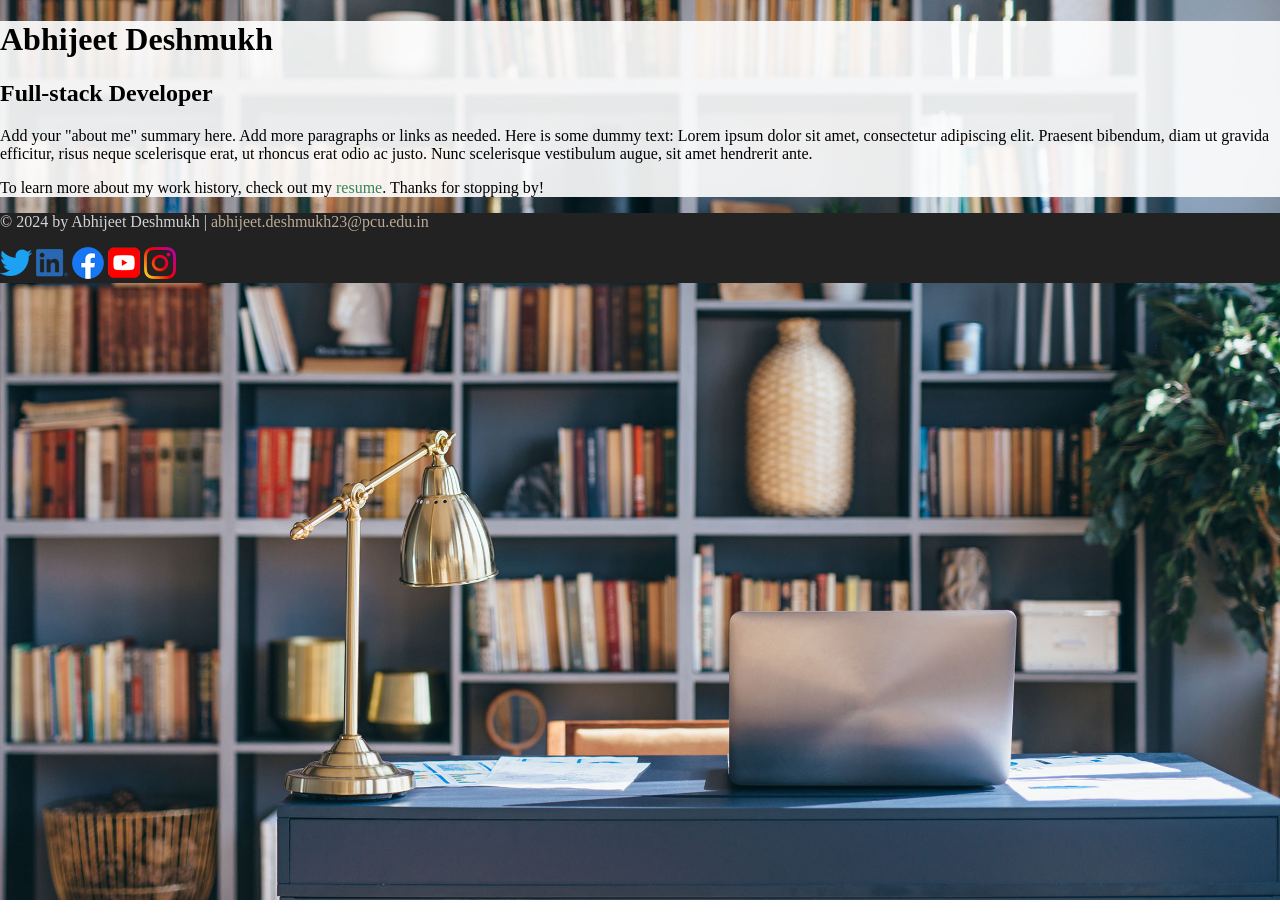
<file: Css/index.html>
<!DOCTYPE html>
<html lang="en">
  <head>
    <meta charset="UTF-8">
    <meta name="viewport" content="width=device-width, initial-scale=1">
    <title>Abhijeet Deshmukh | Full-stack Developer</title>
    <link rel="stylesheet" href="css/Styles.css">
  </head>
  <body class="home">
    <div class="content-wrapper">
      <!-- //  INTRO  // -->
      <header>
        <!-- Start content edits below this line. -->
        <h1>Abhijeet Deshmukh</h1>
        <h2>Full-stack Developer</h2>

        <!-- End content edits here. -->
      </header>

      <!-- //  ABOUT ME  // -->
      <main>
        <!-- Start content edits below this line. -->
        <p>Add your "about me" summary here. Add more paragraphs or links as needed. Here is some dummy text: Lorem ipsum dolor sit amet, consectetur adipiscing elit. Praesent bibendum, diam ut gravida efficitur, risus neque scelerisque erat, ut rhoncus erat odio ac justo. Nunc scelerisque vestibulum augue, sit amet hendrerit ante.</p>
        <p>To learn more about my work history, check out my <a href="resume.html"> resume</a>. Thanks for stopping by!</p>

        <!-- End content edits here. -->
      </main>
    </div>

    <!-- //  FOOTER INFO, SOCIAL MEDIA  // -->
    <footer>
      <!-- Start content edits below this line. -->
      <p>© 2024 by Abhijeet Deshmukh | <a href="mailto:abhijeet.deshmukh23@pcu.edu.in">abhijeet.deshmukh23@pcu.edu.in</a></p>

      <!-- Add or remove any networks. -->
      <ul class="socials">
        <li>
          <a href="#" target="_blank"><img src="images/icon-logo-twitter.png" alt=""></a>
        </li>
        <li>
          <a href="#" target="_blank"><img src="images/icon-logo-linkedin.png" alt=""></a>
        </li>
        <li>
          <a href="#" target="_blank"><img src="images/icon-logo-facebook.png" alt=""></a>
        </li>
        <li>
          <a href="#" target="_blank"><img src="images/icon-logo-youtube.png" alt=""></a>
        </li>
        <li>
          <a href="#" target="_blank"><img src="images/icon-logo-instagram.png" alt=""></a>
        </li>
      </ul>
      <!-- End content edits here. -->
    </footer>
  </body>
</html>
</file>
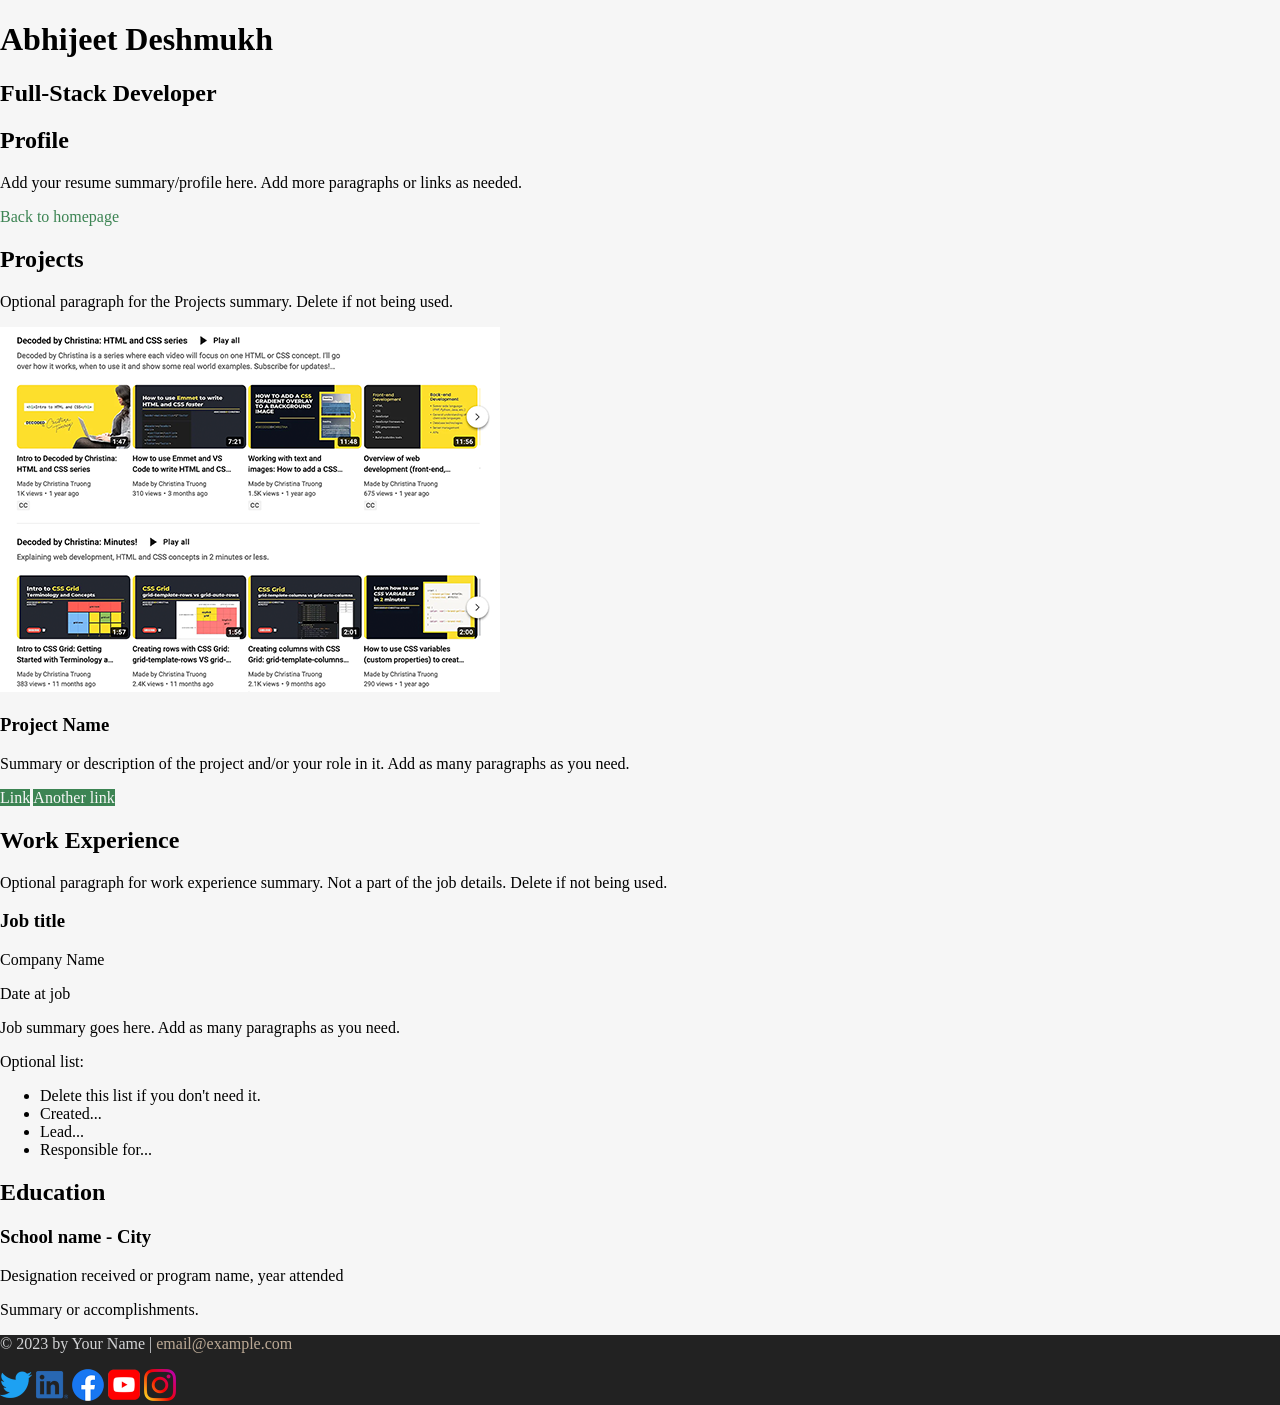
<file: Css/resume.html>
<!DOCTYPE html>
<html lang="en">
  <head>
    <meta charset="UTF-8">
    <meta name="viewport" content="width=device-width, initial-scale=1">
    <title>Resume | Abhijeet Deshmukh</title>
    <link rel="stylesheet" href="css/Styles.css">
  </head>
  <body class="resume">
    <!-- //  INTRO  // -->
    <header>
      <!-- Start content edits below this line. -->
      <h1>Abhijeet Deshmukh</h1>
      <h2>Full-Stack Developer</h2>

      <!-- End content edits here. -->
    </header>

    <main>
      <!-- //  PROFILE  // -->
      <section>
        <!-- Start content edits below this line. -->
        <h2>Profile</h2>
        <p>Add your resume summary/profile here. Add more paragraphs or links as needed.</p>
        <a href="index.html">Back to homepage</a>

        <!-- End content edits here. -->
      </section>

      <!-- //  PROJECTS  // -->
      <section>
        <!-- Start content edits below this line. -->
        <h2>Projects</h2>
        <p>Optional paragraph for the Projects summary. Delete if not being used.</p>

        <!-- To add more items, copy this whole <section></section> block-->
        <section>
          <img src="images/project-decoded-youtube-500px.png" srcset="images/project-decoded-youtube-1000px.png 2x"  alt="Youtube thumbnail" width="" height="">
          <h3>Project Name</h3>
          <p>Summary or description of the project and/or your role in it. Add as many paragraphs as you need.</p>
          <!-- link to project -->
          <a class="btn" href="#" target="_blank">Link</a>
          <!-- additional links, e.g. newsletter -->
          <a class="btn" href="#" target="_blank">Another link</a>
        </section>
        <!-- End content edits here. -->
      </section>

      <!-- //  WORK EXPERIENCE  // -->
      <section>
        <!-- Start content edits below this line.  -->
        <h2>Work Experience</h2>
        <p>Optional paragraph for work experience summary. Not a part of the job details. Delete if not being used.</p>

        <!-- To add more items, copy this whole <section></section> block -->
        <section>
          <h3>Job title</h3>
          <p>Company Name</p>
          <p>Date at job</p>
          <p>Job summary goes here. Add as many paragraphs as you need.</p>
          <p>Optional list:</p>
          <ul>
            <li>Delete this list if you don't need it.</li>
            <li>Created...</li>
            <li>Lead...</li>
            <li>Responsible for...</li>
          </ul>
        </section>

        <!-- End content edits here. -->
      </section>

      <!-- //  EDUCATION & CERTIFICATIONS  // -->
      <section>
        <!-- Start content edits below this line.  -->
        <h2>Education</h2>

        <!-- To add more items, copy this whole <section></section> block -->
        <section>
          <h3>School name - City</h3>
          <p>Designation received or program name, year attended</p>
          <p>Summary or accomplishments.</p>
        </section>

        <!-- End content edits here. -->
      </section>
    </main>

    <!-- //  FOOTER INFO, SOCIAL MEDIA  // -->
    <footer>
      <!-- Start content edits below this line. -->
      <p>© 2023 by Your Name | <a href="mailto:email@example.com">email@example.com</a></p>

      <!-- Add or remove any networks. -->
      <ul class="socials">
        <li>
          <a href="#" target="_blank"><img src="images/icon-logo-twitter.png" alt="Twitter"></a>
        </li>
        <li>
          <a href="#" target="_blank"><img src="images/icon-logo-linkedin.png" alt=""></a>
        </li>
        <li>
          <a href="#" target="_blank"><img src="images/icon-logo-facebook.png" alt=""></a>
        </li>
        <li>
          <a href="#" target="_blank"><img src="images/icon-logo-youtube.png" alt=""></a>
        </li>
        <li>
          <a href="#" target="_blank"><img src="images/icon-logo-instagram.png" alt=""></a>
        </li>
      </ul>
      
      <!-- End content edits here. -->
    </footer>
  </body>
</html>
</file>
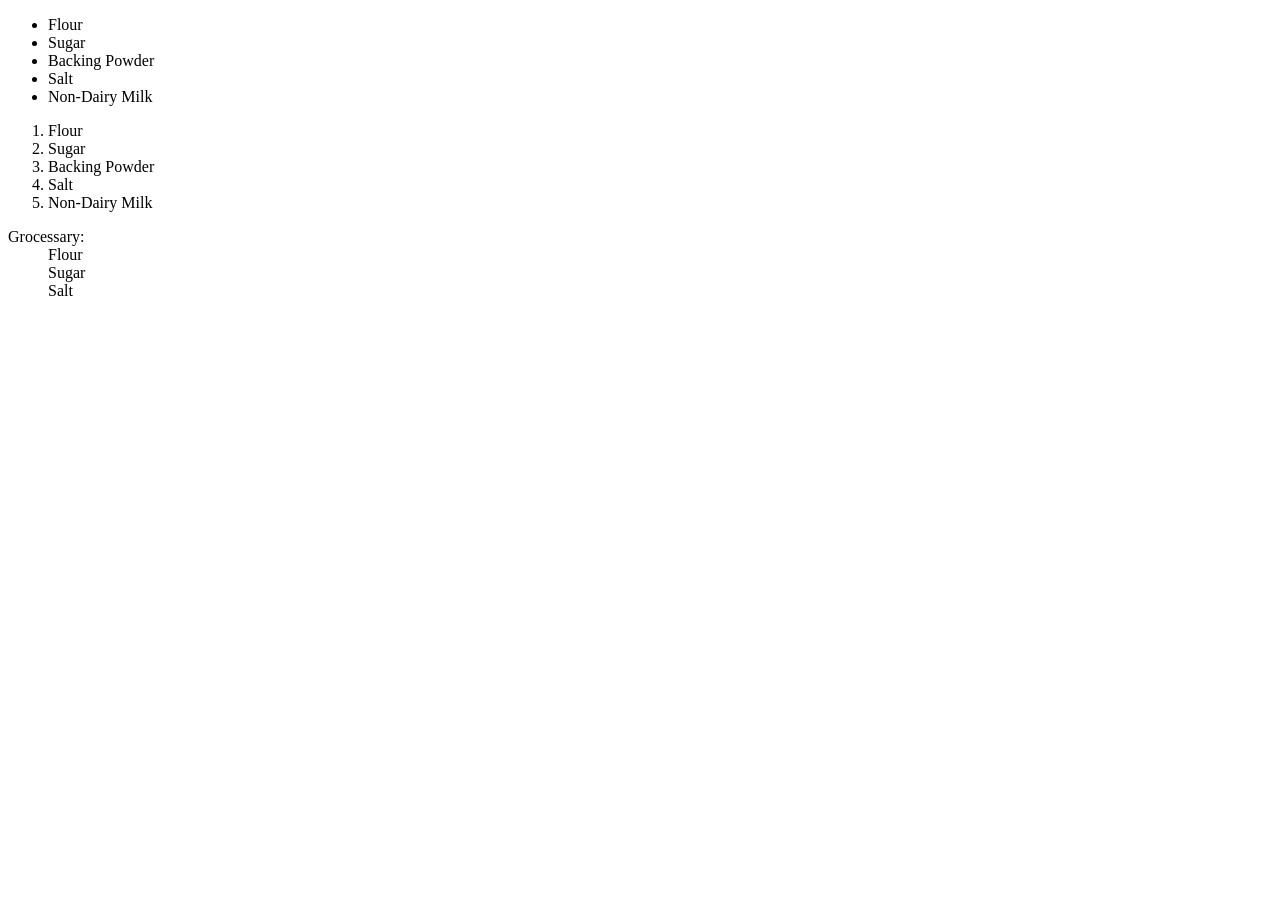
<file: Html/list.html>
<!DOCTYPE html>
<html>
    <Head>
        <title>

        </title>
    </Head>
    <body>
        <ul>
            <li>Flour</li>
            <li>Sugar</li>
            <li>Backing Powder</li>
            <li>Salt</li>
            <li>Non-Dairy Milk</li>
        </ul>

        <ol>
            <li>Flour</li>
            <li>Sugar</li>
            <li>Backing Powder</li>
            <li>Salt</li>
            <li>Non-Dairy Milk</li>
        </ol>

        <dl>
            <dt>Grocessary:</dt>
            <dd>Flour</dd>
            <dd>Sugar</dd>
            <dd>Salt</dd>
        </dl>
    </body>
</html>
</file>
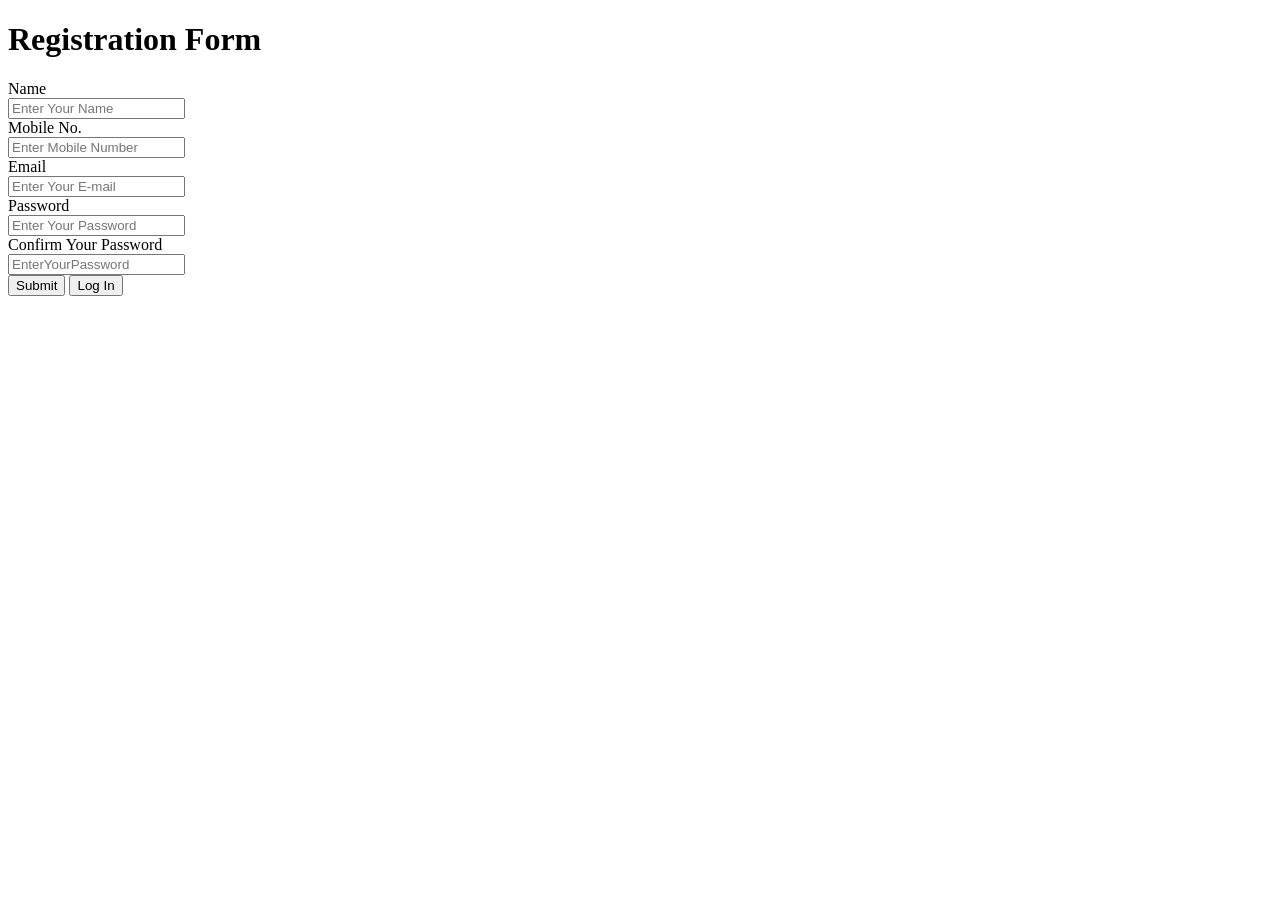
<file: Html/Reg_form.html>
<!DOCTYPE html>
<html>
    <head>
        <title>
        
        </title>
    </head>
    <body>
        <h1>Registration Form</h1>
        <form action="#">
            <label for="name">Name</label><br>   
            <input type="text" placeholder="Enter Your Name "><br>
            Mobile No.<br>
            <input type="number" placeholder="Enter Mobile Number"><br>
            Email<br>
            <input type="email" placeholder="Enter Your E-mail"><br>
            Password<br>
            <input type="password" placeholder="Enter Your Password"><br>
            Confirm Your Password<br>
            <input type="password" placeholder="EnterYourPassword"><br>
            <button>Submit</button>
            <button>Log In</button>
        </form>
    </body>
</html>
</file>
<file: Css/css/Styles.css>
/*
COLOR PALETTE

Dark green    #3c8453
Sandy beige   #bcaa96
Dark gray     #222222
Light gray    #d3d4d6
Off-white     #f6f6f6
*/
/* GLOBAL STYLE
--------------------*/
/* 
  https://www.paulirish.com/2012/box-sizing-border-box-ftw/
*/
html {
    box-sizing: border-box;
  }
  *, *:before, *:after {
    box-sizing: inherit;
}
html, body{
    height: 100%;
}
body {
    background: #f6f6f6;
    margin: 0;
}
/* links*/
a{
    color: #3c8453;
    text-decoration: none;
}
a:hover{
    color: #bcaa96;
}
footer a{
    color: #bcaa96;
}
footer a:hover{
    color: #3c8453;
}
.btn{
    background:#3c8453;
    color:#f6f6f6;
    text-decoration: none;
}

/* HOME
--------------------*/
.home{
    background: url(../images/bg-home-office-bookshelf.jpg) no-repeat;
    background-size: cover;
}
.home .content-wrapper{
    background: rgb(255 255 255/0.9);
}
/* RESUME
--------------------*/

/* Profile
--------------------*/

/* Projects
--------------------*/

/* Work Experiences
--------------------*/

/* Education
--------------------*/

/* FOOTER
--------------------*/
footer{
    background: #222;
    color: #d3d4d6;
}
.socials{
    list-style-type: none;
    padding: 0;
}
.socials li{
    display: inline-block;
}
.socials img{
    width: 32px;
}
</file>
